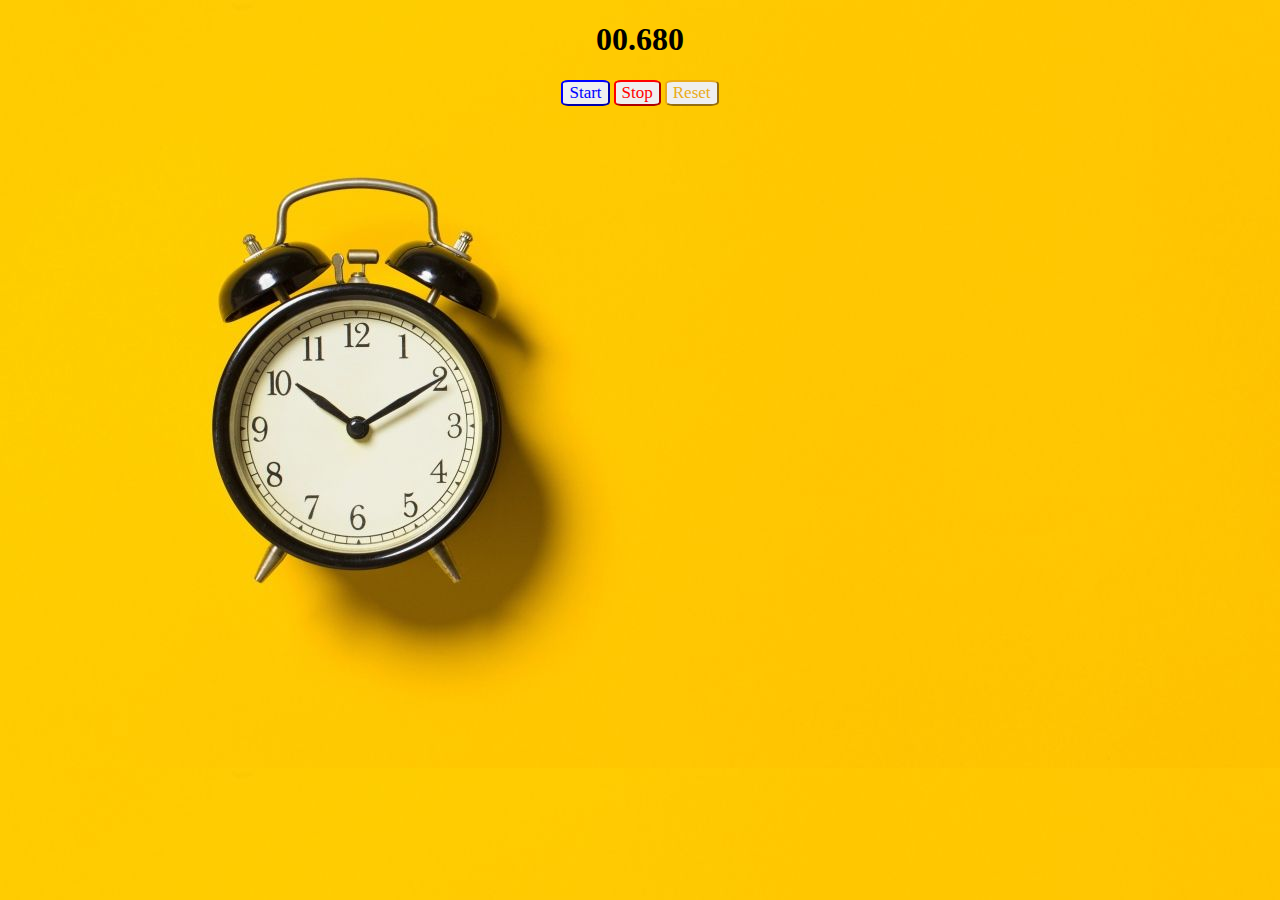
<file: stopwatch.html>
<!DOCTYPE html>
<html lang="en">
  <head>
    <meta charset="UTF-8">
    <meta name="viewport" content="width=device-width, initial-scale=1.0">
    <title>Task 1 - Stopwatch</title>
    <link rel="stylesheet" href="css/stopwatch.css">
    <script
      src="https://ajax.googleapis.com/ajax/libs/jquery/3.2.1/jquery.min.js"></script>
  </head>
  <body>
    <center>
      <h1><time>00.000</time></h1>
      <button id="start">Start</button>
      <button id="stop">Stop</button>
      <button id="reset">Reset</button>
    </center>
    <script src="javascript/script.js"></script>
  </body>
</html>
</file>
<file: css/stopwatch.css>
body {
  background-image: url(../images/clock.jpg);
}

#start {
  font-size: 17px;
  border-radius: 15%;
  border-color: blue;
  color: blue;
  font-family: 'Times New Roman', Times, serif;
}

#stop {
  font-size: 17px;
  border-radius: 15%;
  border-color: red;
  color: red;
  font-family: 'Times New Roman', Times, serif;
}

#reset {
  font-size: 17px;
  border-radius: 15%;
  border-color: #E9AB17;
  color: #E9AB17;
  font-family: 'Times New Roman', Times, serif;
}
</file>
